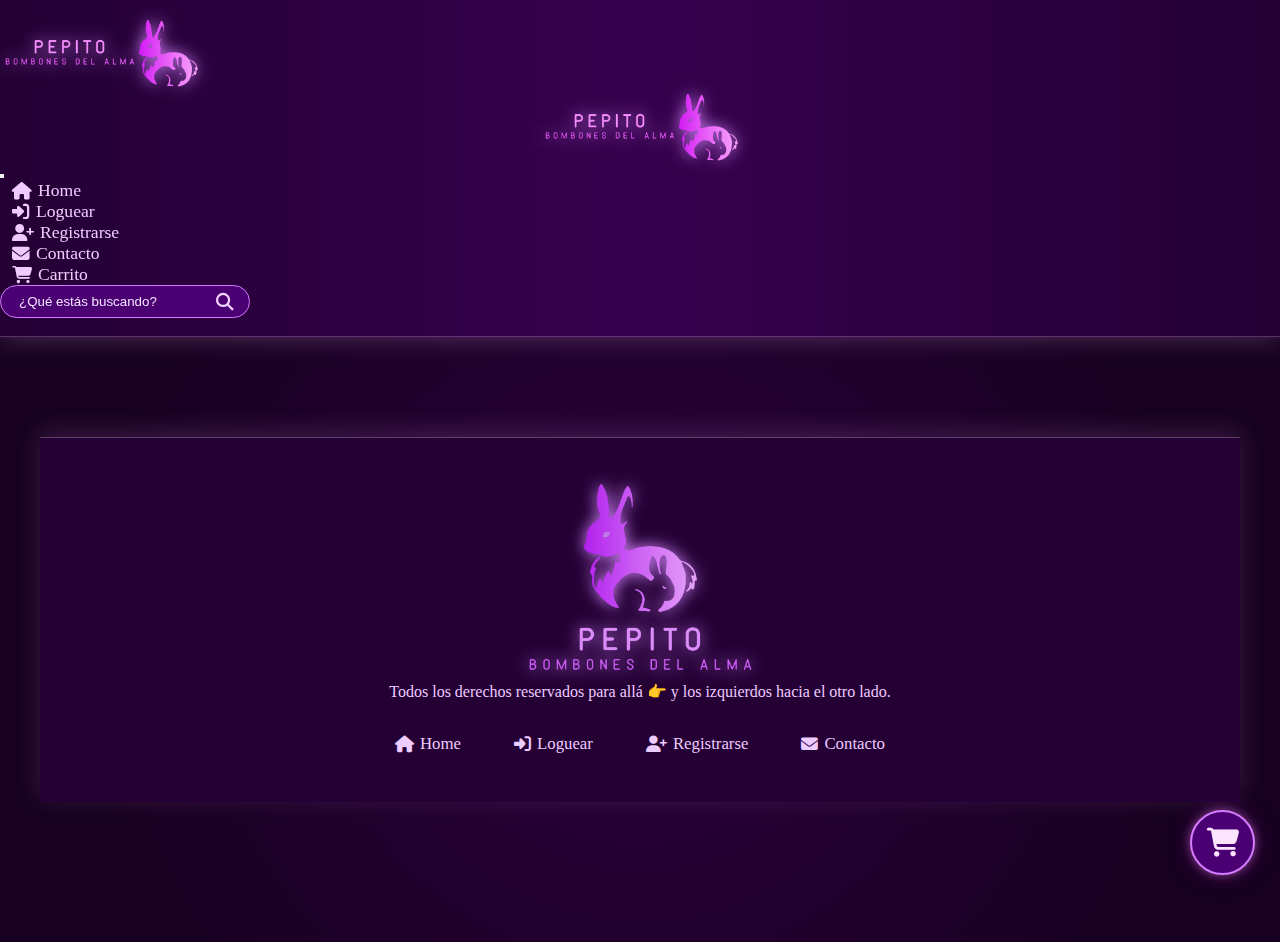
<file: detalle.html>
<!DOCTYPE html>
<html lang="en">
<head>
    <meta charset="UTF-8">
    <meta name="viewport" content="width=device-width, initial-scale=1.0">
    <title>Detalle</title>
    <link rel="icon" href="img/favicon.png" type="image/x-icon" />

    <link
      rel="stylesheet"
      href="https://cdnjs.cloudflare.com/ajax/libs/font-awesome/6.5.0/css/all.min.css"
    />

    <link rel="stylesheet" href="./css/styles.css" />

    <link
      href="https://cdn.jsdelivr.net/npm/bootstrap@5.2.3/dist/css/bootstrap.min.css"
      rel="stylesheet"
      integrity="sha384-rbsA2VBKQhggwzxH7pPCaAqO46MgnOM80zW1RWuH61DGLwZJEdK2Kadq2F9CUG65"
      crossorigin="anonymous"
    />
</head>

<body>

    <!-- ===================== HEADER ===================== -->
    <header>
      <nav class="navbar navbar-expand-lg navbar-dark navbar-custom">
        <div class="container">

          <!-- LOGO PARA MOBILE -->
          <a class="navbar-brand d-lg-none" href="#">
            <img src="img/logo4.png" class="logo" alt="logo" />
          </a>

          <!-- LOGO SOLO EN DESKTOP (CENTRADO) -->
          <div class="navbar-center d-none d-lg-flex">
            <img src="img/logo4.png" class="logo" alt="logo" />
          </div>

          <!-- BOTÓN HAMBURGUESA -->
          <button
            class="navbar-toggler"
            type="button"
            data-bs-toggle="collapse"
            data-bs-target="#menu"
          >
            <span class="navbar-toggler-icon"></span>
          </button>

          <!-- MENÚ -->
          <div class="collapse navbar-collapse" id="menu">

            <!-- LINKS -->
            <ul class="navbar-nav me-auto mb-2 mb-lg-0">

              <li class="nav-item">
                <a href="./index.html" class="menus nav-link">
                  <i class="fa-solid fa-house"></i> Home
                </a>
              </li>

              <li class="nav-item">
                <a href="./login.html" class="menus nav-link">
                  <i class="fa-solid fa-right-to-bracket"></i> Loguear
                </a>
              </li>

              <li class="nav-item">
                <a href="./register.html" class="menus nav-link">
                  <i class="fa-solid fa-user-plus"></i> Registrarse
                </a>
              </li>

              <li class="nav-item">
                <a href="./contacto.html" class="menus nav-link">
                  <i class="fa-solid fa-envelope"></i> Contacto
                </a>
              </li>

              <li class="nav-item">
                <a href="./carrito.html" class="menus nav-link">
                  <i class="fa-solid fa-cart-shopping"></i> Carrito
                </a>
              </li>

            </ul>

            <!-- BUSCADOR -->
            <form
              action="./search-results.html"
              method="get"
              class="search-form d-flex"
            >
              <div class="search-wrapper">
                <input
                  type="text"
                  placeholder="¿Qué estás buscando?"
                  name="buscar"
                  class="search-input"
                />
                <button type="submit" class="search-btn">
                  <i class="fa-solid fa-magnifying-glass"></i>
                </button>
              </div>
            </form>

          </div>
        </div>
      </nav>
    </header>

    <!-- ===================== MAIN ===================== -->
    <main>

    <!-- ===================== FOOTER ===================== -->

    <footer class="footer-custom">

      <div class="footer-content container">
        <div class="logo_final">
          <img src="./img/logo2.png" alt="LOGO" class="footer-logo" />
          <p class="footer-text">
            Todos los derechos reservados para allá 👉 y los izquierdos hacia el otro lado.
          </p>

        </div>


        

        <nav>
          <ul class="footer-nav">
            <li><a href="#"><i class="fa-solid fa-house"></i> Home</a></li>
            <li><a href="./login.html"><i class="fa-solid fa-right-to-bracket"></i> Loguear</a></li>
            <li><a href="./register.html"><i class="fa-solid fa-user-plus"></i> Registrarse</a></li>
            <li><a href="./contacto.html"><i class="fa-solid fa-envelope"></i> Contacto</a></li>
          </ul>
        </nav>
      </div>
</footer>

<!-- Botón flotante -->
<a href="./carrito.html" class="floating-cart">
  <i class="fa-solid fa-cart-shopping"></i>
</a>


  </body>
</html>
</file>
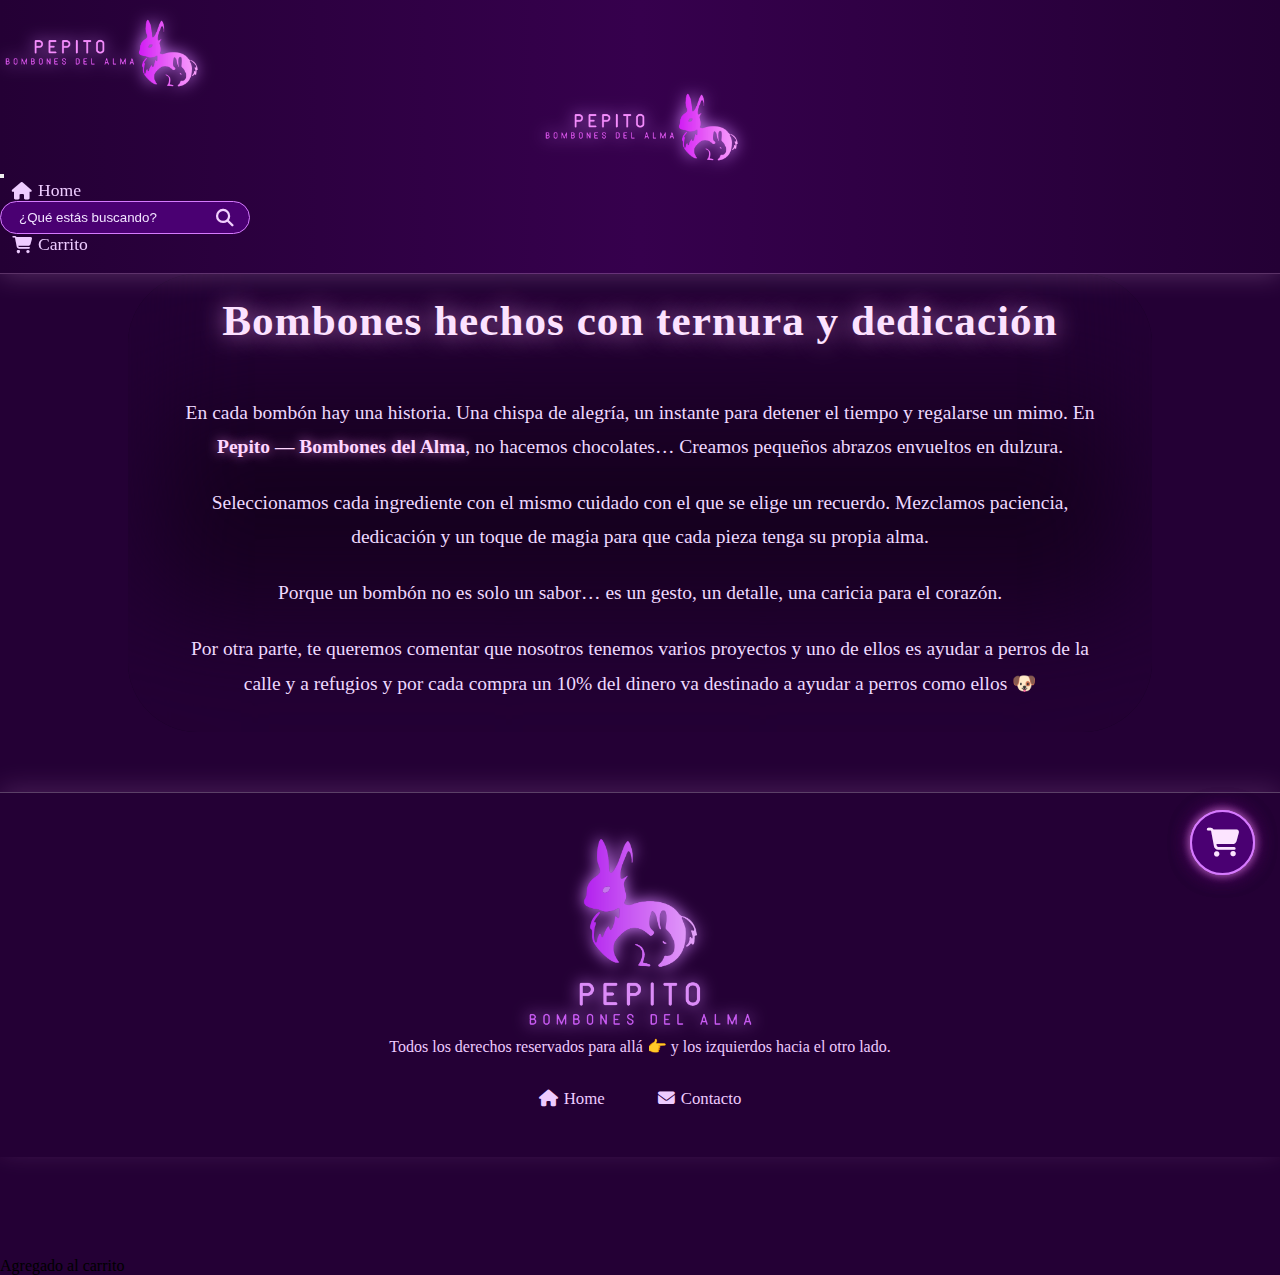
<file: nosotros.html>
<!DOCTYPE html>
<html lang="en">
  <head>
    <meta charset="UTF-8" />
    <meta name="viewport" content="width=device-width, initial-scale=1.0" />
    <title>Nosotros</title>
    <link rel="icon" href="img/favicon.png" type="image/x-icon" />

    <link
      rel="stylesheet"
      href="https://cdnjs.cloudflare.com/ajax/libs/font-awesome/6.5.0/css/all.min.css"
    />

    <link rel="stylesheet" href="./css/styles.css" />

    <link
      href="https://cdn.jsdelivr.net/npm/bootstrap@5.2.3/dist/css/bootstrap.min.css"
      rel="stylesheet"
      integrity="sha384-rbsA2VBKQhggwzxH7pPCaAqO46MgnOM80zW1RWuH61DGLwZJEdK2Kadq2F9CUG65"
      crossorigin="anonymous"
    />
  </head>

  <body>
    <!-- ===================== HEADER ===================== -->

    <div data-include="header"></div>
    <!-- ===================== MAIN ===================== -->

    <section class="speek-choco">
      <div class="container-speek">
        <h2 class="speek-title">Bombones hechos con ternura y dedicación </h2>

        <p class="speek-text"><br>
          En cada bombón hay una historia. Una chispa de alegría, un instante
          para detener el tiempo y regalarse un mimo. En
          <strong>Pepito — Bombones del Alma</strong>, no hacemos chocolates…
          <span class="highlight"
            >Creamos pequeños abrazos envueltos en dulzura.</span
          >
        </p>

        <p class="speek-text">
          Seleccionamos cada ingrediente con el mismo cuidado con el que se
          elige un recuerdo. Mezclamos paciencia, dedicación y un toque de magia
          para que cada pieza tenga su propia alma.
        </p>

        <p class="speek-text">
          Porque un bombón no es solo un sabor…
          <span class="highlight"
            >es un gesto, un detalle, una caricia para el corazón.</span
          >
        </p>
        <p class="speek-text">
            Por otra parte, te queremos comentar que nosotros tenemos varios proyectos 
            y uno de ellos es ayudar a perros de la calle y a refugios y por cada compra
            un 10% del dinero va destinado a ayudar a perros como ellos 🐶 

        </p>
      </div>
      <div id="imagenPerro">
    </div>

    </section>

    <!-- ===================== FOOTER ===================== -->
    <div data-include="footer"></div>

    <script src="./js/index.js"></script>

    <!-- Botón flotante -->
    <a href="./carrito.html" class="floating-cart">
      <i class="fa-solid fa-cart-shopping"></i>
    </a>

    <script
      src="https://cdn.jsdelivr.net/npm/bootstrap@5.2.3/dist/js/bootstrap.bundle.min.js"
      integrity="sha384-kenU1KFdBIe4zVF0s0G1M5b4hcpxyD9F7jL+jjXkk+Q2h455rYXK/7HAuoJl+0I4"
      crossorigin="anonymous"
    ></script>
  </body>
</html>
</file>
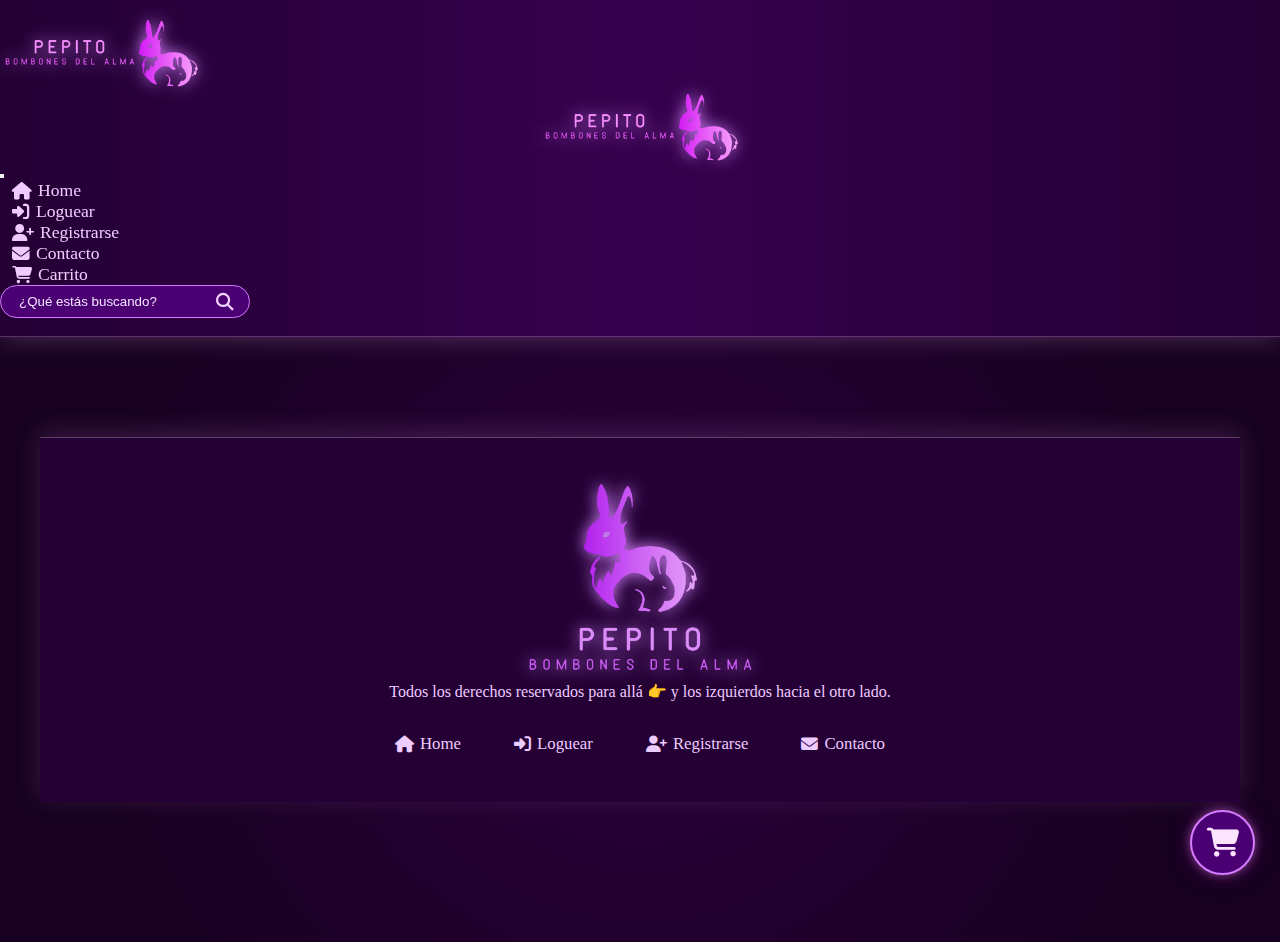
<file: register.html>
<!DOCTYPE html>
<html lang="en">
<head>
    <meta charset="UTF-8">
    <meta name="viewport" content="width=device-width, initial-scale=1.0">
    <title>Registro</title>
    <link rel="icon" href="img/favicon.png" type="image/x-icon" />

    <link
      rel="stylesheet"
      href="https://cdnjs.cloudflare.com/ajax/libs/font-awesome/6.5.0/css/all.min.css"
    />

    <link rel="stylesheet" href="./css/styles.css" />

    <link
      href="https://cdn.jsdelivr.net/npm/bootstrap@5.2.3/dist/css/bootstrap.min.css"
      rel="stylesheet"
      integrity="sha384-rbsA2VBKQhggwzxH7pPCaAqO46MgnOM80zW1RWuH61DGLwZJEdK2Kadq2F9CUG65"
      crossorigin="anonymous"
    />
</head>

<body>

    <!-- ===================== HEADER ===================== -->
    <header>
      <nav class="navbar navbar-expand-lg navbar-dark navbar-custom">
        <div class="container">

          <!-- LOGO PARA MOBILE -->
          <a class="navbar-brand d-lg-none" href="#">
            <img src="img/logo4.png" class="logo" alt="logo" />
          </a>

          <!-- LOGO SOLO EN DESKTOP (CENTRADO) -->
          <div class="navbar-center d-none d-lg-flex">
            <img src="img/logo4.png" class="logo" alt="logo" />
          </div>

          <!-- BOTÓN HAMBURGUESA -->
          <button
            class="navbar-toggler"
            type="button"
            data-bs-toggle="collapse"
            data-bs-target="#menu"
          >
            <span class="navbar-toggler-icon"></span>
          </button>

          <!-- MENÚ -->
          <div class="collapse navbar-collapse" id="menu">

            <!-- LINKS -->
            <ul class="navbar-nav me-auto mb-2 mb-lg-0">

              <li class="nav-item">
                <a href="./index.html" class="menus nav-link">
                  <i class="fa-solid fa-house"></i> Home
                </a>
              </li>

              <li class="nav-item">
                <a href="./login.html" class="menus nav-link">
                  <i class="fa-solid fa-right-to-bracket"></i> Loguear
                </a>
              </li>

              <li class="nav-item">
                <a href="./register.html" class="menus nav-link">
                  <i class="fa-solid fa-user-plus"></i> Registrarse
                </a>
              </li>

              <li class="nav-item">
                <a href="./contacto.html" class="menus nav-link">
                  <i class="fa-solid fa-envelope"></i> Contacto
                </a>
              </li>

              <li class="nav-item">
                <a href="./carrito.html" class="menus nav-link">
                  <i class="fa-solid fa-cart-shopping"></i> Carrito
                </a>
              </li>

            </ul>

            <!-- BUSCADOR -->
            <form
              action="./search-results.html"
              method="get"
              class="search-form d-flex"
            >
              <div class="search-wrapper">
                <input
                  type="text"
                  placeholder="¿Qué estás buscando?"
                  name="buscar"
                  class="search-input"
                />
                <button type="submit" class="search-btn">
                  <i class="fa-solid fa-magnifying-glass"></i>
                </button>
              </div>
            </form>

          </div>
        </div>
      </nav>
    </header>

    <!-- ===================== MAIN ===================== -->
    <main>

    <!-- ===================== FOOTER ===================== -->

    <footer class="footer-custom">

      <div class="footer-content container">
        <div class="logo_final">
          <img src="./img/logo2.png" alt="LOGO" class="footer-logo" />
          <p class="footer-text">
            Todos los derechos reservados para allá 👉 y los izquierdos hacia el otro lado.
          </p>

        </div>


        

        <nav>
          <ul class="footer-nav">
            <li><a href="./index.html"><i class="fa-solid fa-house"></i> Home</a></li>
            <li><a href="./login.html"><i class="fa-solid fa-right-to-bracket"></i> Loguear</a></li>
            <li><a href="./register.html"><i class="fa-solid fa-user-plus"></i> Registrarse</a></li>
            <li><a href="./contacto.html"><i class="fa-solid fa-envelope"></i> Contacto</a></li>
          </ul>
        </nav>
      </div>
</footer>

<!-- Botón flotante -->
<a href="./carrito.html" class="floating-cart">
  <i class="fa-solid fa-cart-shopping"></i>
</a>


  </body>
</html>
</file>
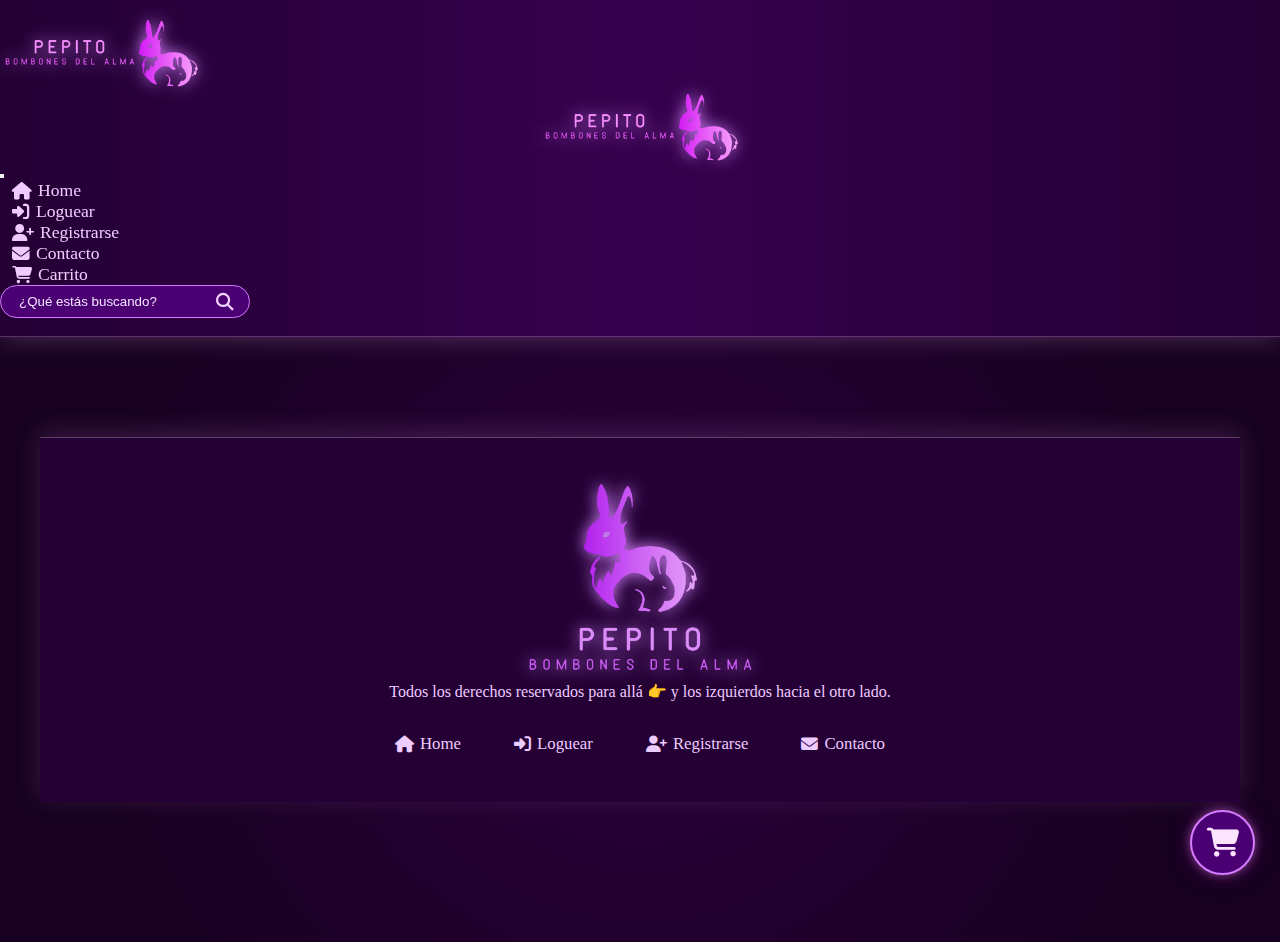
<file: search-results.html>
<!DOCTYPE html>
<html lang="en">
<head>
    <meta charset="UTF-8">
    <meta name="viewport" content="width=device-width, initial-scale=1.0">
    <title>Resuktado de Busqueda</title>
    <link rel="icon" href="img/favicon.png" type="image/x-icon" />

    <link
      rel="stylesheet"
      href="https://cdnjs.cloudflare.com/ajax/libs/font-awesome/6.5.0/css/all.min.css"
    />

    <link rel="stylesheet" href="./css/styles.css" />

    <link
      href="https://cdn.jsdelivr.net/npm/bootstrap@5.2.3/dist/css/bootstrap.min.css"
      rel="stylesheet"
      integrity="sha384-rbsA2VBKQhggwzxH7pPCaAqO46MgnOM80zW1RWuH61DGLwZJEdK2Kadq2F9CUG65"
      crossorigin="anonymous"
    />
</head>

<body>

    <!-- ===================== HEADER ===================== -->
    <header>
      <nav class="navbar navbar-expand-lg navbar-dark navbar-custom">
        <div class="container">

          <!-- LOGO PARA MOBILE -->
          <a class="navbar-brand d-lg-none" href="#">
            <img src="img/logo4.png" class="logo" alt="logo" />
          </a>

          <!-- LOGO SOLO EN DESKTOP (CENTRADO) -->
          <div class="navbar-center d-none d-lg-flex">
            <img src="img/logo4.png" class="logo" alt="logo" />
          </div>

          <!-- BOTÓN HAMBURGUESA -->
          <button
            class="navbar-toggler"
            type="button"
            data-bs-toggle="collapse"
            data-bs-target="#menu"
          >
            <span class="navbar-toggler-icon"></span>
          </button>

          <!-- MENÚ -->
          <div class="collapse navbar-collapse" id="menu">

            <!-- LINKS -->
            <ul class="navbar-nav me-auto mb-2 mb-lg-0">

              <li class="nav-item">
                <a href="./index.html" class="menus nav-link">
                  <i class="fa-solid fa-house"></i> Home
                </a>
              </li>

              <li class="nav-item">
                <a href="./login.html" class="menus nav-link">
                  <i class="fa-solid fa-right-to-bracket"></i> Loguear
                </a>
              </li>

              <li class="nav-item">
                <a href="./register.html" class="menus nav-link">
                  <i class="fa-solid fa-user-plus"></i> Registrarse
                </a>
              </li>

              <li class="nav-item">
                <a href="./contacto.html" class="menus nav-link">
                  <i class="fa-solid fa-envelope"></i> Contacto
                </a>
              </li>

              <li class="nav-item">
                <a href="./carrito.html" class="menus nav-link">
                  <i class="fa-solid fa-cart-shopping"></i> Carrito
                </a>
              </li>

            </ul>

            <!-- BUSCADOR -->
            <form
              action="./search-results.html"
              method="get"
              class="search-form d-flex"
            >
              <div class="search-wrapper">
                <input
                  type="text"
                  placeholder="¿Qué estás buscando?"
                  name="buscar"
                  class="search-input"
                />
                <button type="submit" class="search-btn">
                  <i class="fa-solid fa-magnifying-glass"></i>
                </button>
              </div>
            </form>

          </div>
        </div>
      </nav>
    </header>

    <!-- ===================== MAIN ===================== -->
    <main>

    <!-- ===================== FOOTER ===================== -->

    <footer class="footer-custom">

      <div class="footer-content container">
        <div class="logo_final">
          <img src="./img/logo2.png" alt="LOGO" class="footer-logo" />
          <p class="footer-text">
            Todos los derechos reservados para allá 👉 y los izquierdos hacia el otro lado.
          </p>

        </div>


        

        <nav>
          <ul class="footer-nav">
            <li><a href="./index.html"><i class="fa-solid fa-house"></i> Home</a></li>
            <li><a href="./login.html"><i class="fa-solid fa-right-to-bracket"></i> Loguear</a></li>
            <li><a href="./register.html"><i class="fa-solid fa-user-plus"></i> Registrarse</a></li>
            <li><a href="./contacto.html"><i class="fa-solid fa-envelope"></i> Contacto</a></li>
          </ul>
        </nav>
      </div>
</footer>

<!-- Botón flotante -->
<a href="./carrito.html" class="floating-cart">
  <i class="fa-solid fa-cart-shopping"></i>
</a>

    <script
    src="https://cdn.jsdelivr.net/npm/bootstrap@5.2.3/dist/js/bootstrap.bundle.min.js"
    integrity="sha384-kenU1KFdBIe4zVF0s0G1M5b4hcpxyD9F7jL+jjXkk+Q2h455rYXK/7HAuoJl+0I4"
    crossorigin="anonymous"
    ></script>
  </body>
</html>
</file>
<file: css/styles.css>
/*****************************************
 **              RESET CSS              **
 *****************************************/
* {
    box-sizing: border-box;
    margin: 0;
    padding: 0;
}

a {
    color: inherit;
    text-decoration: none;
}

ul, ol, li {
    list-style-type: none;
}

/*****************************************
 **                BODY                 **
 *****************************************/

body {
    background-color: #240035 !important;
}

/*****************************************
 **            NAVBAR / HEADER          **
 *****************************************/

header {
    width: 100%;
}

.navbar-custom {
    background: linear-gradient(90deg, #240035, #36004d, #240035);
    border-bottom: 1px solid rgba(255, 200, 255, 0.25);
    box-shadow: 0 0 25px rgba(255,200,255,0.25);
    padding: 18px 0;
    position: sticky;
    top: 0;
    width: 100%;
    z-index: 999;
}

.logo {
    filter: drop-shadow(0 0 8px #d684ff);
    height: 70px;
}

.navbar-nav .nav-link {
    align-items: center;
    color: #eecbff !important;
    display: flex;
    font-size: 1.1rem;
    font-weight: 500;
    gap: 6px;
    margin: 0 12px;
}

.navbar-nav .nav-link:hover {
    color: #ffffff !important;
    text-shadow: 0 0 10px #ffb7ff;
}

.navbar-center {
    display: flex;
    flex: 1;
    justify-content: center;
}

/******** BUSCADOR ********/

.search-wrapper {
    align-items: center;
    background: #4a0072;
    border: 1px solid #d67aff;
    border-radius: 30px;
    display: flex;
    padding: 8px 18px;
    position: relative;
    transition: all 0.3s ease;
    width: 250px;
}

.search-wrapper:focus-within {
    box-shadow: 0 0 12px rgba(255, 180, 255, 0.7);
    transform: scale(1.05);
}

.search-input {
    background: transparent;
    border: none;
    color: #fff;
    outline: none;
    width: 100%;
}

.search-input::placeholder {
    color: #f1e2ff;
}

.search-btn {
    background: transparent;
    border: none;
    color: #f3d1ff;
    cursor: pointer;
    font-size: 1.1rem;
    position: absolute;
    right: 15px;
    top: 50%;
    transform: translateY(-50%);
}

.search-btn:hover i {
    color: #ffffff;
}

/******** RESPONSIVE NAVBAR ********/

@media (max-width: 991px) {
    .navbar-center {
        justify-content: flex-start;
        margin-top: 15px;
    }

    .search-wrapper {
        margin-top: 10px;
        width: 100%;
    }
}

/*****************************************
 **                MAIN                 **
 *****************************************/

main {
    background: radial-gradient(circle at center, #2b003d 0%, #170020 80%);
    padding: 40px;
}

/*****************************************
 **     SECCIÓN PRESENTACIÓN / SPEEK     **
 *****************************************/

.speek-choco {
    align-content: center;
    background: #170020;
    border-radius: 70px;
    box-shadow: 
        0 -120px 120px #240035 inset,
        0 120px 120px #240035 inset;
    display: grid;
    margin: 0 auto;
    max-width: 80%;
    padding: 9px 3px;
    text-align: center;
}

.container-speek {
    color: #e9caff;
    line-height: 1.75;
    margin: auto;
    max-width: 90%;
}

.speek-title {
    color: #fce2ff;
    font-size: 2.7rem;
    font-weight: 700;
    letter-spacing: 1px;
    margin-bottom: 3px;
    text-shadow: 0 0 25px rgba(255, 170, 255, 0.7);
}

.speek-title_center {
    color: #e600ff;
    display: flex;
    font-size: 2.7rem;
    font-weight: 700;
    justify-content: center;
    letter-spacing: 1px;
    margin-bottom: 3px;
    text-shadow: 0 0 25px rgba(255, 170, 255, 0.7);
}

.speek-text {
    color: #eed9ff;
    font-size: 1.22rem;
    margin-bottom: 22px;
}

.speek-text strong {
    color: #ffd6ff;
    text-shadow: 0 0 12px rgba(255, 150, 255, 0.7);
}

@media (max-width: 768px) {
    .speek-title {
        font-size: 2rem;
    }

    .speek-text {
        font-size: 1rem;
    }
}

/*****************************************
 **           TARJETAS PRODUCTO         **
 *****************************************/

.section-producto {
    display: grid;
    gap: 25px;
    justify-items: center;
    padding: 20px;
    grid-template-columns: repeat(4, minmax(0, 1fr));
}

@media (max-width: 1200px) {
    .section-producto {
        grid-template-columns: repeat(auto-fit, minmax(260px, 1fr));
    }
}

.producto {
    background-color: beige;
    border: 1px solid rgba(255, 255, 255, 0.2);
    border-radius: 12px;
    overflow: hidden;
    padding: 15px;
    position: relative;
    text-align: center;
    transition: all 0.5s ease;
    width: 100%;
}

.producto img {
    border-radius: 10px;
    display: block;
    height: auto;
    margin: 0 auto;
    width: 80%;
}

.producto h2 {
    color: #000;
    font-size: 2rem;
    position: relative;
    z-index: 2;
}

.producto h3 {
    font-size: medium;
    margin: 5px 10px 20px 10px;
}

.producto::before {
    background: linear-gradient(0deg, transparent, transparent 30%, rgba(0,255,255,0.3));
    content: '';
    height: 200%;
    left: -50%;
    opacity: 0;
    pointer-events: none;
    position: absolute;
    top: -50%;
    transform: rotate(-45deg);
    transition: all 0.5s ease;
    width: 200%;
}

.producto:hover {
    background-color: #000;
    box-shadow: 0 0 20px rgba(0,255,255,0.5);
    color: blueviolet;
    transform: scale(1.05);
}

.producto:hover h2 {
    color: rgb(234, 172, 255);
}

.producto:hover::before {
    opacity: 1;
    transform: rotate(-45deg) translateY(100%);
}

/*****************************************
 **           BOTONES PRODUCTO          **
 *****************************************/

.info, .compra {
    background-color: rgb(35, 5, 56);
    border-radius: 8px;
    color: beige;
    display: inline-flex;
    margin-top: 8px;
    padding: 10px;
}

.info:hover, .compra:hover {
    background-color: rgb(150, 17, 17);
    color: beige;
}

/*****************************************
 **             COMENTARIOS             **
 *****************************************/

.section-comentario,
.section-comentario2 {
    display: flex;
    flex-wrap: wrap;
    gap: 20px;
    justify-content: center;
    margin-top: 10%;
    padding: 10px;
}

.card {
    background: #2b003d;
    border: none !important;
    border-radius: 12px;
    color: #000000;
}

.card-footer {
    background: transparent;
    border: none;
}

.row {
    border-radius: 8px;
    height: auto;
    max-width: 70%;
}

/*****************************************
 **              FOOTER                  **
 *****************************************/

.footer-custom {
    background: #240035;
    border-top: 1px solid rgba(255, 255, 255, 0.25);
    box-shadow: 0 -5px 25px rgba(255, 180, 255, 0.15);
    color: #eecbff;
    margin-bottom: 100px;
    margin-top: 60px;
    padding: 40px 0;
    text-align: center;
}

.footer-content {
    align-items: center;
    display: flex;
    flex-direction: column;
    gap: 25px;
}

.footer-text {
    font-size: 1rem;
    max-width: 600px;
}

.footer-logo {
    filter: drop-shadow(0 0 8px #d684ff);
    height: 200px;
}

/* NAVEGACIÓN FOOTER */

.footer-nav {
    display: flex;
    flex-wrap: wrap;
    gap: 25px;
    justify-content: center;
}

.footer-nav li a {
    align-items: center;
    border-radius: 8px;
    color: #eecbff;
    display: flex;
    font-size: 1.05rem;
    gap: 6px;
    padding: 8px 14px;
    transition: all .3s ease;
}

.footer-nav li a:hover {
    background: #4a0072;
    box-shadow: 0 0 12px rgba(255, 150, 255, 0.4);
    color: #ffffff;
}

/*****************************************
 **          BOTÓN CARRITO FLOAT         **
 *****************************************/

.floating-cart {
    align-items: center;
    animation: cartPulse 4s infinite ease-in-out;
    background: #4a0072;
    border: 2px solid #d67aff;
    border-radius: 50%;
    bottom: 25px;
    box-shadow:
        0 0 10px rgba(255, 180, 255, 0.4),
        0 0 20px rgba(120, 0, 140, 0.5);
    color: #fce4ff;
    cursor: pointer;
    display: flex;
    font-size: 1.8rem;
    height: 65px;
    justify-content: center;
    position: fixed;
    right: 25px;
    transition: all 0.3s ease;
    width: 65px;
    z-index: 9999;
}

.floating-cart:hover {
    color: #fff;
    transform: scale(1.12);
    box-shadow:
        0 0 18px rgba(255, 180, 255, 0.7),
        0 0 30px rgba(170, 0, 200, 0.7);
}

@keyframes cartPulse {
    0% { transform: scale(1); }
    50% { transform: scale(1.05); }
    100% { transform: scale(1); }
}

/*****************************************
 **       EFECTO CHOCOLATE DERRETIDO     **
 *****************************************/

.choco-drip {
    background: #240035;
    height: 60px;
    overflow: hidden;
    position: relative;
    width: 100%;
}

.choco-drip::before {
    animation: chocoMove 6s infinite ease-in-out;
    background:
        radial-gradient(circle at 20% 80%, #240035 35%, transparent 36%),
        radial-gradient(circle at 40% 80%, #240035 35%, transparent 36%),
        radial-gradient(circle at 60% 80%, #240035 35%, transparent 36%),
        radial-gradient(circle at 80% 80%, #240035 35%, transparent 36%);
    background-repeat: repeat-x;
    background-size: 25% 100%;
    content: "";
    height: 120px;
    left: 0;
    position: absolute;
    top: -40px;
    width: 200%;
}

@keyframes chocoMove {
    0% { transform: translateX(0); }
    50% { transform: translateX(-25%); }
    100% { transform: translateX(0); }
}

/*****************************************
 **               RESPONSIVE            **
 *****************************************/

@media (max-width: 480px) {
    .producto { width: 90%; }
    .footer-nav { gap: 15px; }

    .floating-cart {
        bottom: 18px;
        font-size: 1.5rem;
        height: 55px;
        right: 18px;
        width: 55px;
    }
}
</file>
